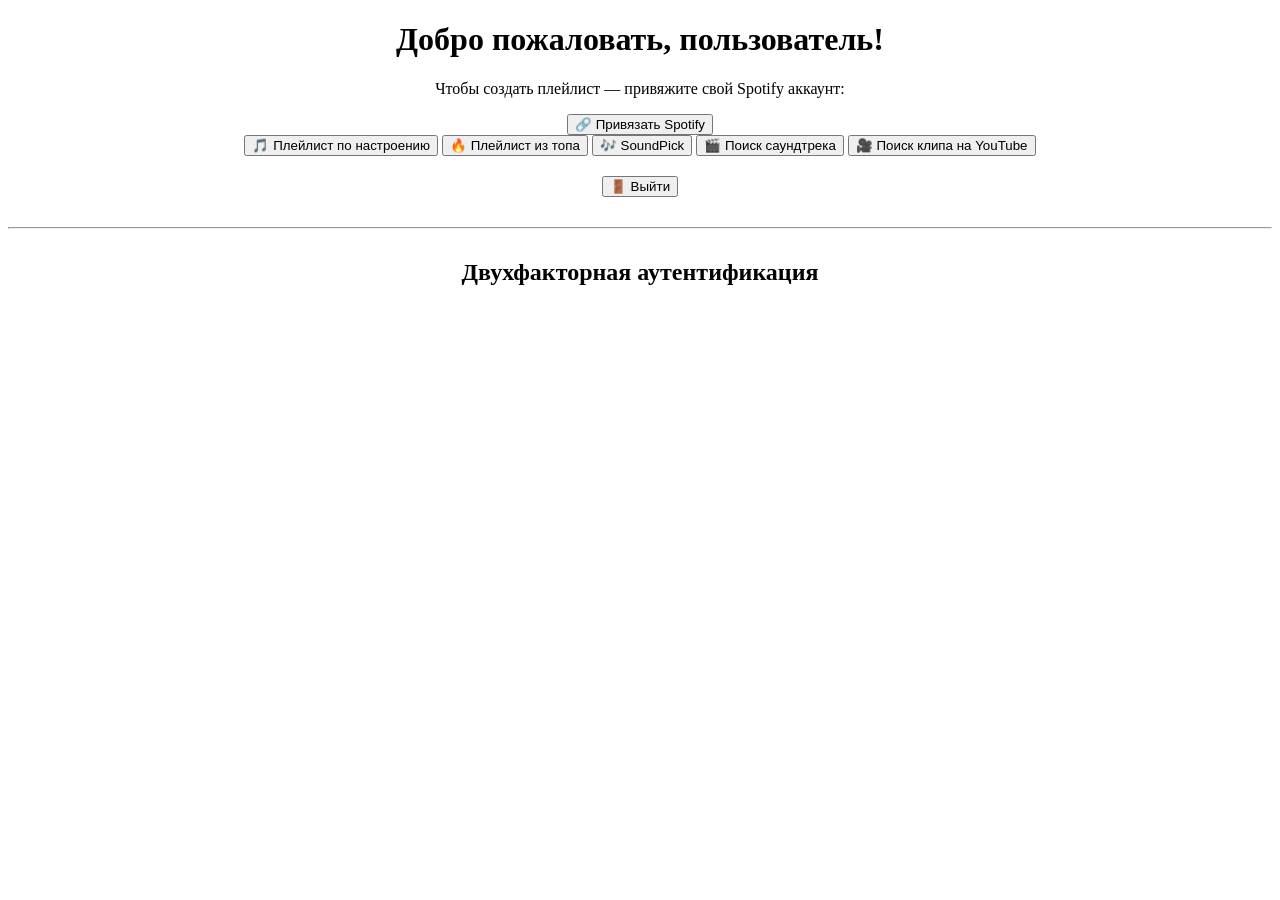
<file: src/main/resources/templates/dashboard.html>
<!DOCTYPE html>
<html lang="ru" xmlns:th="http://www.thymeleaf.org" xmlns:sec="http://www.thymeleaf.org/extras/spring-security">
<head>
    <meta charset="UTF-8">
    <title>Панель управления</title>
    <link rel="stylesheet" th:href="@{/css/form-style.css}">
</head>
<body>
<div class="wrapper">
    <div class="card" style="text-align: center">
        <h1>Добро пожаловать, <span sec:authentication="name">пользователь</span>!</h1>

        <div th:unless="${spotifyLinked}">
            <p>Чтобы создать плейлист — привяжите свой Spotify аккаунт:</p>
            <a th:href="@{/oauth2/authorization/spotify}">
                <button>🔗 Привязать Spotify</button>
            </a>
        </div>

        <div th:if="${spotifyLinked}">
            <a th:href="@{/spotify/create-playlist-page}" class="button-link">
                <button>🎵 Плейлист по настроению</button>
            </a>

            <a th:href="@{/create-playlist-by-top-tracks}" class="button-link">
                <button>🔥 Плейлист из топа</button>
            </a>

            <a th:href="@{/sound-pick}" class="button-link">
                <button>🎶 SoundPick</button>
            </a>

            <a th:href="@{/soundtrack/page}" class="button-link">
                <button>🎬 Поиск саундтрека</button>
            </a>

            <a th:href="@{youtube}" class="button-link">
                <button>🎥 Поиск клипа на YouTube</button>
            </a>
        </div>

        <ul id="resultList" style="margin-top: 15px;"></ul>

        <form th:action="@{/auth/logout}" method="post" style="margin-top: 20px;">
            <button type="submit">🚪 Выйти</button>
        </form>

        <hr style="margin: 30px 0;">
        <div id="twofa-block">
            <h2>Двухфакторная аутентификация</h2>
            <div id="twofa-status-area"></div>
        </div>
    </div>
</div>

<script th:src="@{/js/dashboard.js}"></script>
<script th:src="@{/js/soundtrack.js}"></script>
</body>
</html>
</file>
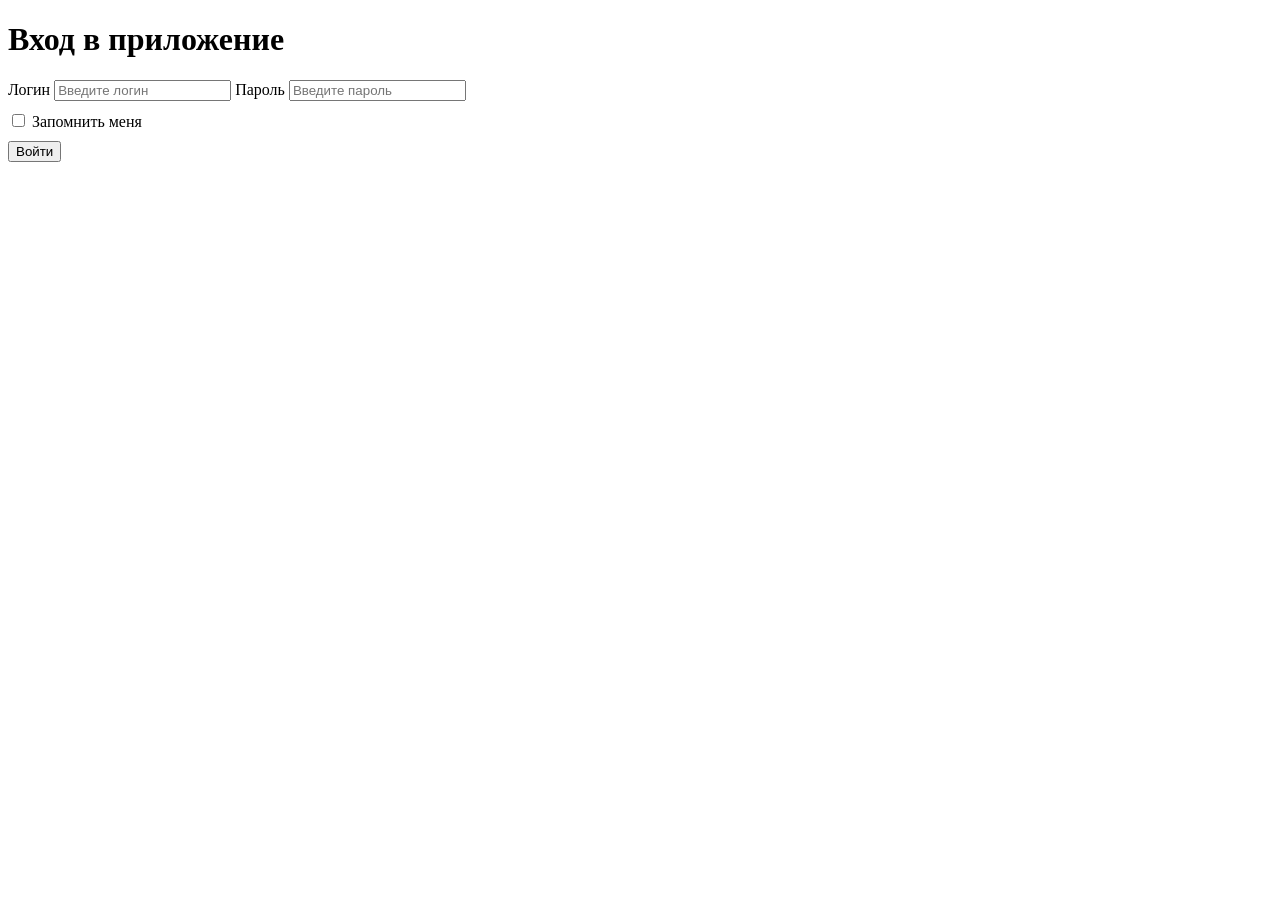
<file: src/main/resources/templates/login.html>
<!DOCTYPE html>
<html lang="ru" xmlns:th="http://www.thymeleaf.org">
<head>
    <meta charset="UTF-8" />
    <meta name="viewport" content="width=device-width, initial-scale=1.0"/>
    <title>Вход</title>
    <link rel="stylesheet" th:href="@{/css/form-style.css}" />
</head>
<body>
<div class="wrapper">
    <div class="card">
        <h1>Вход в приложение</h1>
        <form id="loginForm">
            <label for="username">Логин</label>
            <input type="text" id="username" name="username" required placeholder="Введите логин"/>

            <label for="password">Пароль</label>
            <input type="password" id="password" name="password" required placeholder="Введите пароль"/>

            <div style="margin: 10px 0; text-align:left;">
                <input type="checkbox" id="rememberMe" name="rememberMe"/>
                <label for="rememberMe">Запомнить меня</label>
            </div>

            <button type="submit">Войти</button>
        </form>
        <div id="result"></div>
    </div>
</div>
<script th:src="@{/js/login.js}"></script>
</body>
</html>
</file>
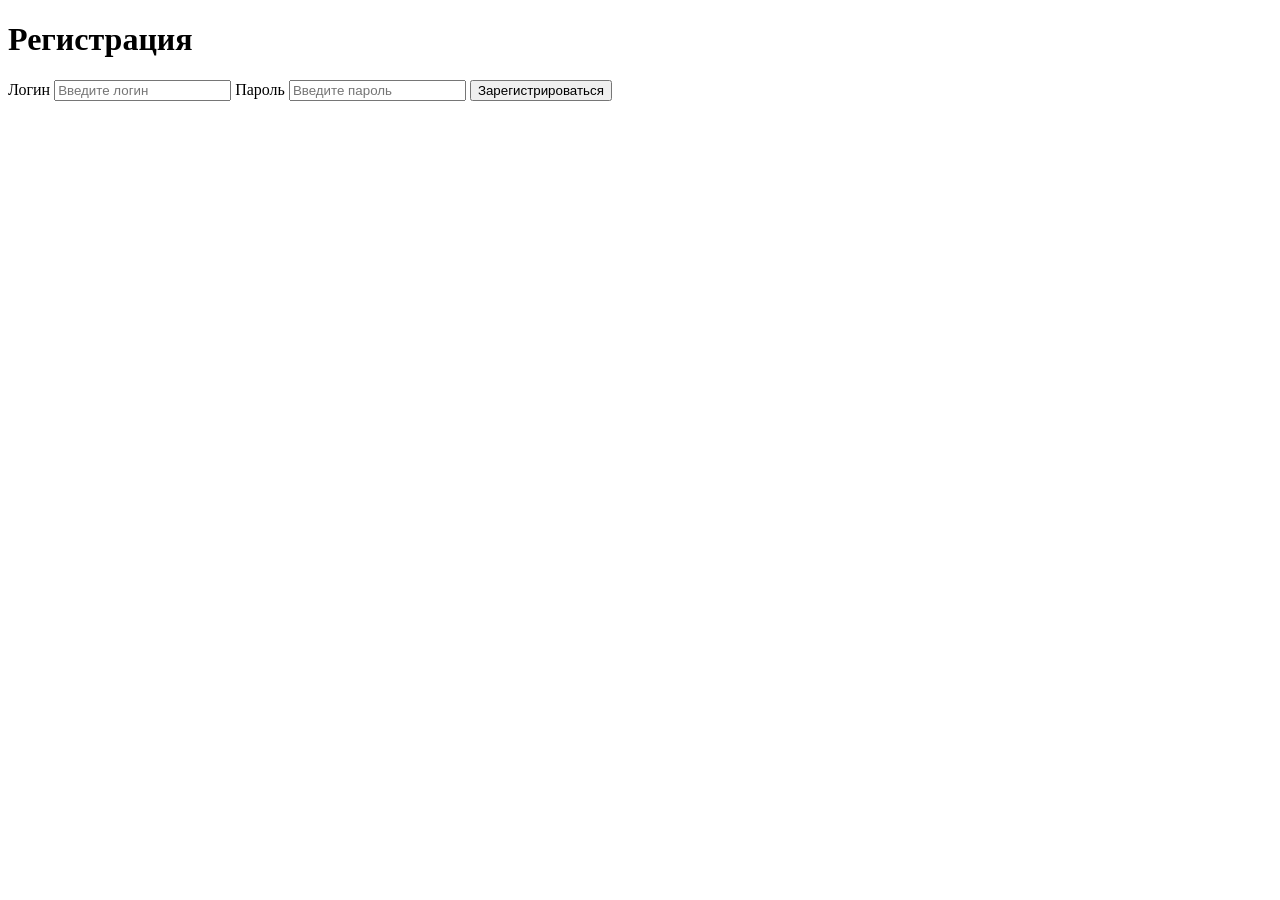
<file: src/main/resources/templates/register.html>
<!DOCTYPE html>
<html lang="ru" xmlns:th="http://www.thymeleaf.org">
<head>
    <meta charset="UTF-8">
    <title>Регистрация</title>
    <link rel="stylesheet" th:href="@{/css/form-style.css}">
</head>
<body>
<div class="wrapper">
    <div class="card">
        <h1>Регистрация</h1>
        <form id="registerForm">
            <label for="username">Логин</label>
            <input type="text" id="username" name="username" placeholder="Введите логин" required />

            <label for="password">Пароль</label>
            <input type="password" id="password" name="password" placeholder="Введите пароль" required />

            <button type="submit">Зарегистрироваться</button>
        </form>
        <div id="registerStatus"></div>
    </div>
</div>
<script th:src="@{/js/register.js}"></script>
</body>
</html>
</file>
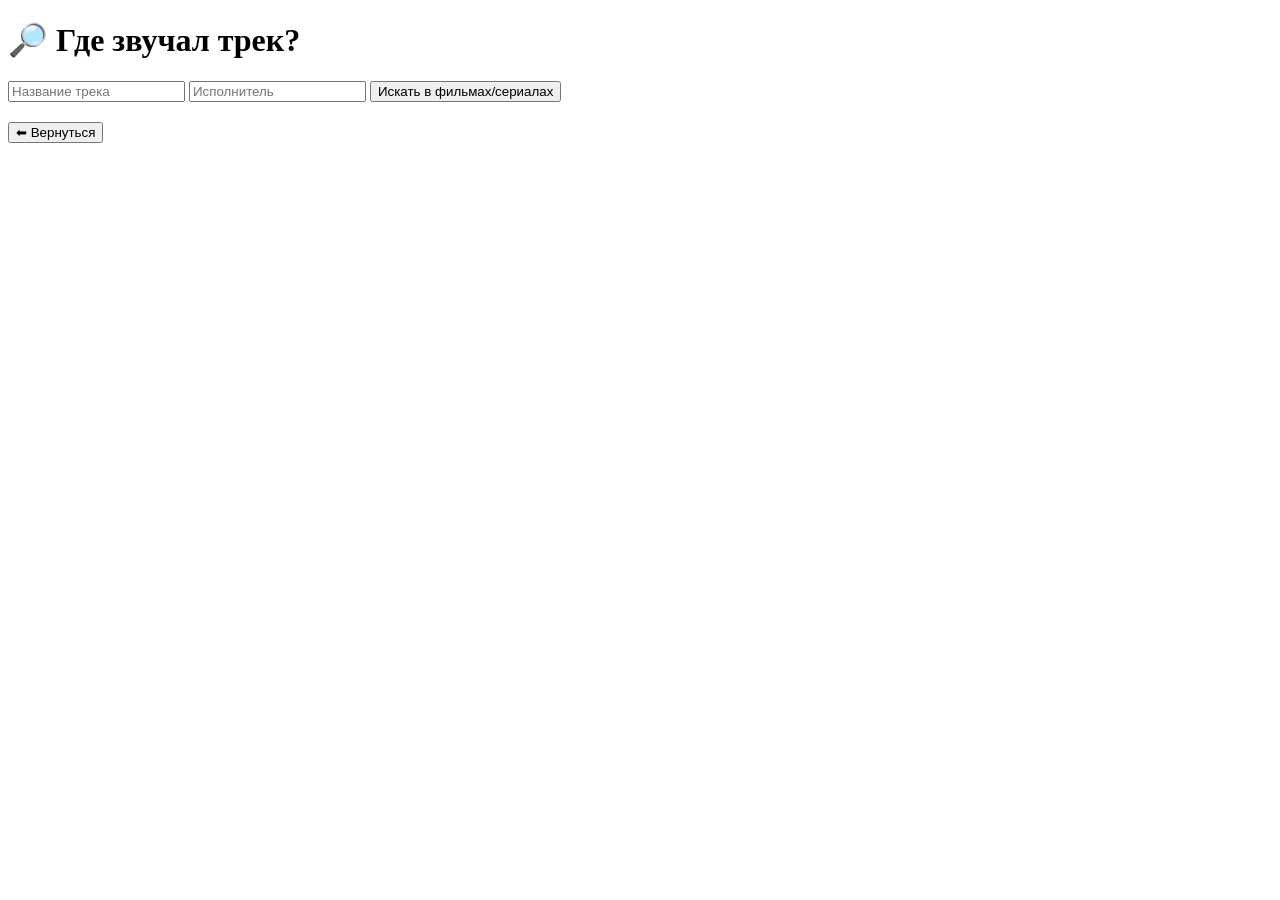
<file: src/main/resources/templates/soundtrack.html>
<!DOCTYPE html>
<html lang="ru" xmlns:th="http://www.thymeleaf.org">
<head>
  <meta charset="UTF-8">
  <title>Поиск саундтреков</title>
  <link rel="stylesheet" th:href="@{/css/form-style.css}">
</head>
<body>
<div class="wrapper">
  <div class="card">
    <h1>🔎 Где звучал трек?</h1>

    <form id="soundtrackForm">
      <input type="text" id="trackName" placeholder="Название трека" required>
      <input type="text" id="artistName" placeholder="Исполнитель" required>
      <button type="submit">Искать в фильмах/сериалах</button>
    </form>

    <div id="resultContainer" class="button-link playlist-link" style="display: flex; justify-content: center; margin-top: 20px;"></div>

    <a th:href="@{/dashboard}" class="button-link">
      <button>⬅ Вернуться</button>
    </a>
  </div>
</div>

<script th:src="@{/js/soundtrack.js}"></script>
</body>
</html>
</file>
